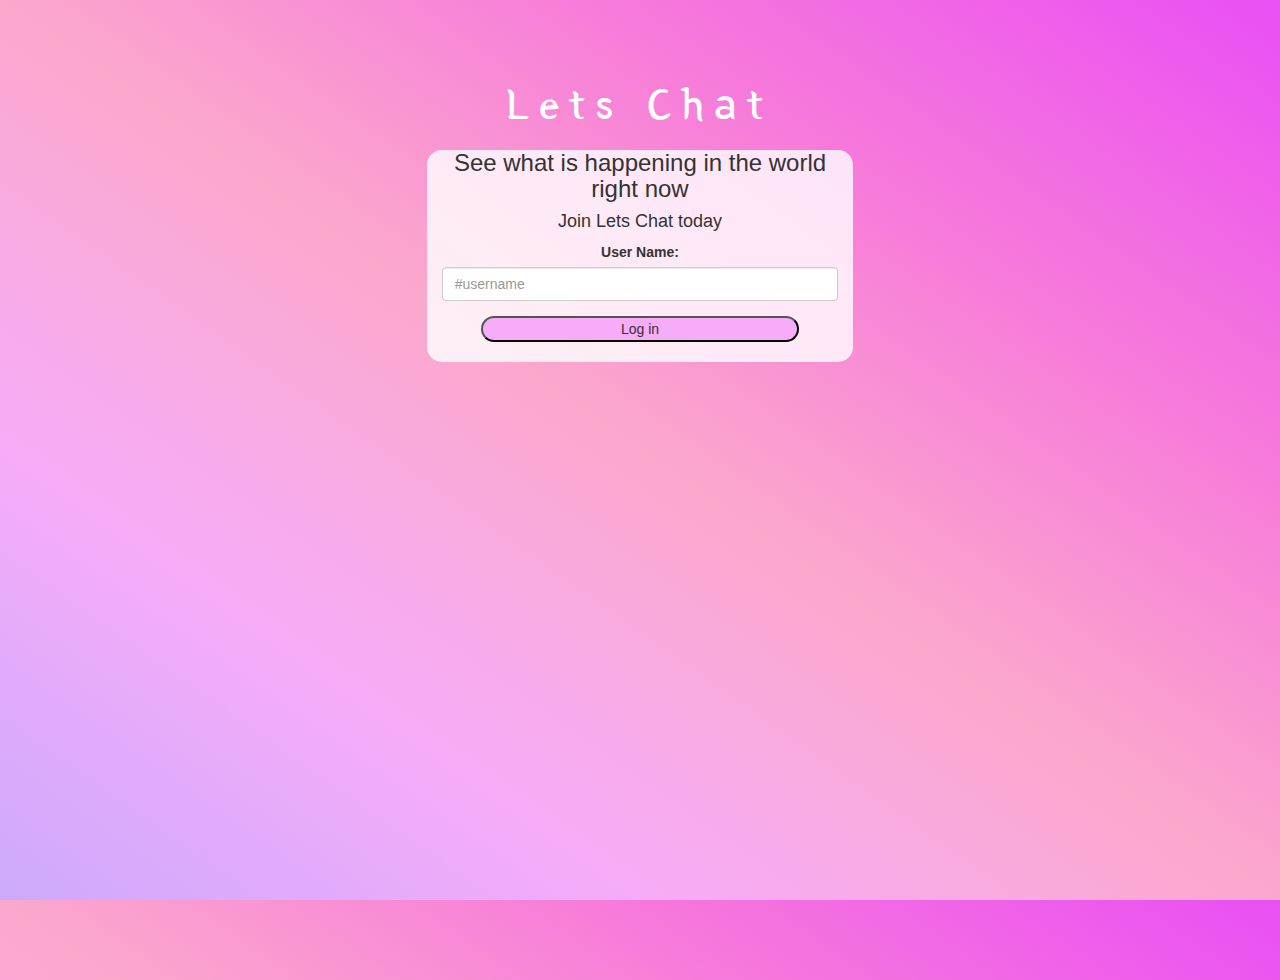
<file: index.html>
<!DOCTYPE html>
<html>
<head>
	<title>lets chat app</title>
<link href="https://fonts.googleapis.com/css?family=Yeon+Sung&display=swap" rel="stylesheet"><meta name="viewport" content="width=device-width, initial-scale=1">

<link rel="stylesheet" href="https://maxcdn.bootstrapcdn.com/bootstrap/3.4.0/css/bootstrap.min.css">
<script src="https://ajax.googleapis.com/ajax/libs/jquery/3.4.1/jquery.min.js"></script>
<script src="https://maxcdn.bootstrapcdn.com/bootstrap/3.4.0/js/bootstrap.min.js"></script>

<link rel="stylesheet" type="text/css" href="style.css">
<script src="kwitter.js"></script>
</head>
<body>
<center>
	<h1 class="header">	
		Lets Chat

	
</h1>
	<div class="col-lg-4 col-md-6 col-sm-6 col-xs-11 login_div">
	
		<h3 >See what is happening in the world right now</h3>
		<h4 >Join Lets Chat today</h4>
		<div class="form-group">
		  <label >User Name:</label>
			<input id="user_name" class="form-control" type="text" placeholder="#username">
		</div>
		<button id="login_button" onclick="addUser()">Log in</button>
		<br><br>
	</div>
</center>
</body>
</html>
</file>
<file: style.css>
html, body
{
  height: 100%;
  margin: 0;
}

body
{
background-image: linear-gradient(to right top, #cca9fd, #f6acf8, #fba8cc, #f678db, #e94ff4);
}

.header
{
	color: white;font-family: 'Yeon Sung';font-size: 45px;letter-spacing: 10px;margin-top: 80px;
}
.header img
{
	width: 80px;margin-left: -15px;
}

.login_div
{
	background: rgba(255,255,255,0.8);float: none;border-radius: 15px;
}

.logo
{
	width: 80px;margin-top: 30px;border-radius: 40px;
}

#login_button
{
	background-color: #f6acf8;
	width: 80%;border-radius: 15px;
}

.room_name
{
	cursor: pointer;
	font-size: 20px;
}


#logout
{
	font-size: 20px; float: right;
}


#output
{
	padding: 10px; width:80%;background: rgba(255,255,255,0.8);border-radius: 15px;
}

.input_div_room_page
{
	width: 80%;
}

.input_div label
{
	color: white;font-size: 20px;
}


.input_div_message_page
{
	position: fixed;bottom: 0px;width: 100%;background: rgba(255,255,255,0.8);
}
.input_div_message_page label
{
	color: black;
}
.input_div_message_page #msg
{
	width: 80%;
}
.input_div_message_page button
{
	margin-top: 15px;
	width: 50%; 
}
.color_white
{
	color: white
}

.user_tick
{
	width:20px;
}
.message_h4
{
	padding-left:5px;color:grey;
}
</file>
